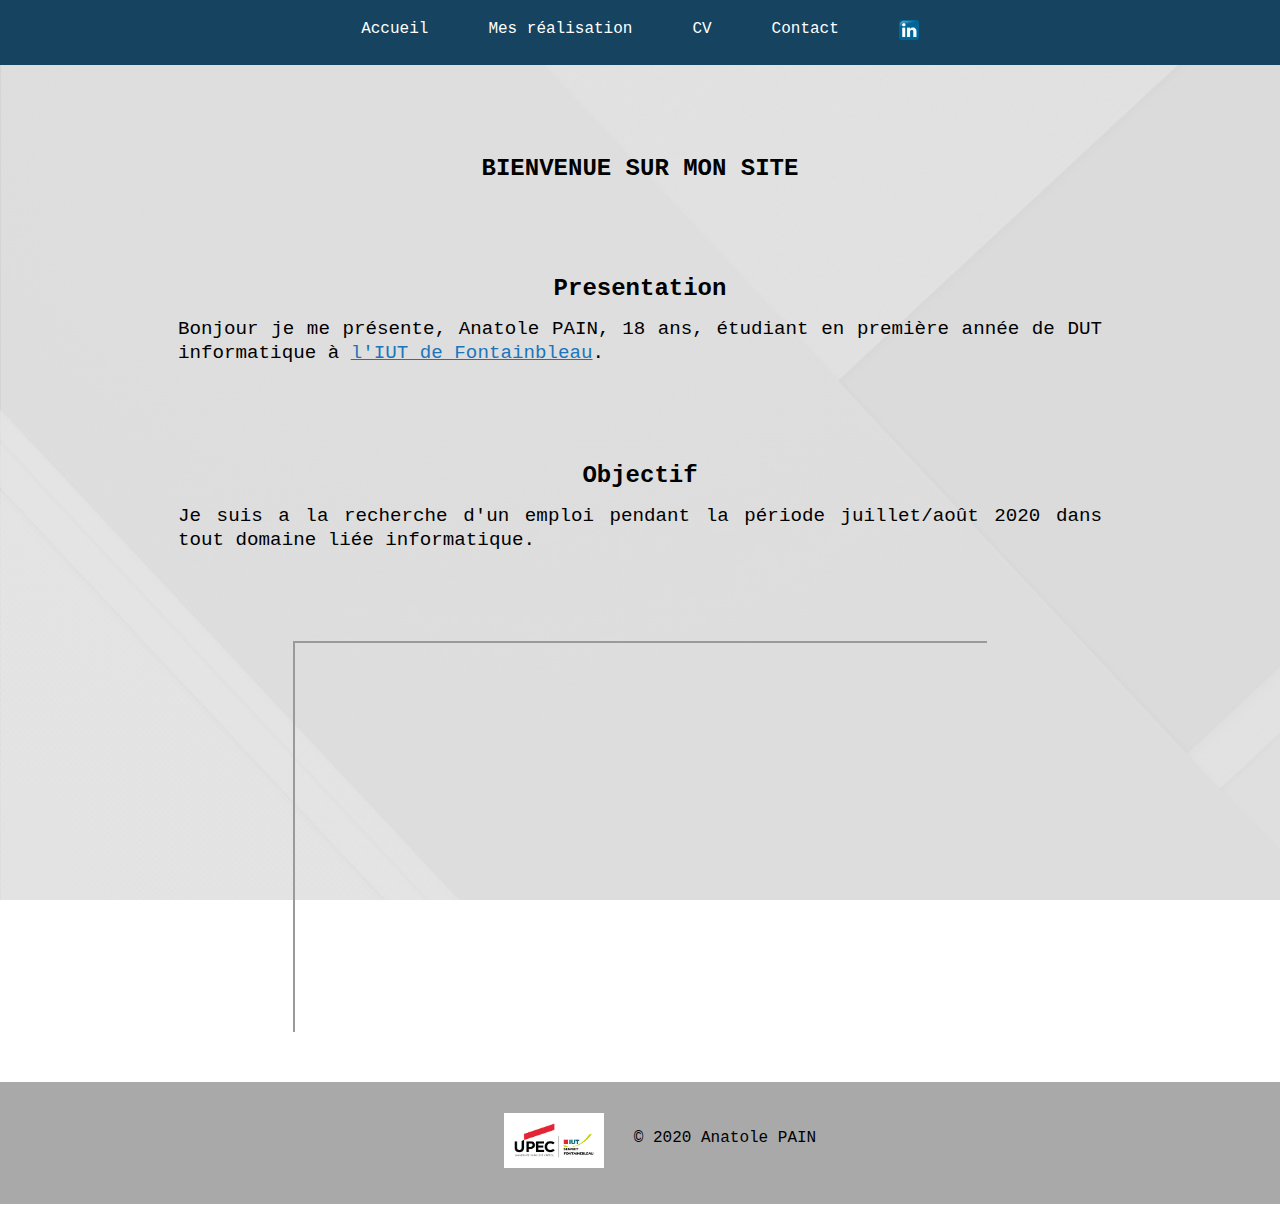
<file: index.html>
<!DOCTYPE html>
<html>
	<head>
		<title>Anatole PAIN</title>
		<meta charset="utf-8">
		<meta name="viewport" content="width=device-width, initiale scale=1"> <!-- pour optimiser le responsive: a vérifier -->
		<link rel="stylesheet" type="text/css" href="index.css">
	</head>
	 
	<body>

		<div id="background"></div>

		<div id="content">

			<!-- bare de navigation -->
			<nav>
				<label for="menu-mobile" class="menu-mobile">&#9776;</label>
				<input type="checkbox" id="menu-mobile" role="button">

				<ul>
					<li class="onglet"><a href=index.html>Accueil</a></li>

					<li class="onglet"><a href="mes_réalisation.html">Mes réalisation</a>
						<ul class="sous-menu">
							<li><a href="#C_89">C 89</a></li>
							<li><a href="#HTML/CSS">HTML/CSS</a></li>
							<li><a href="#Java">Java</a></li>
						</ul>
					</li>

					<li class="onglet"><a href=CV.html>CV</a></li>

					<li class="onglet"><a href=contact.html>Contact</a></li>

					<li class="linkedin">
						<a href= "https://fr.linkedin.com/">
							<img class="logoLD" src="pic/linkedIn.png">	
						</a>
					</li>

				</ul>
			</nav>


			<!-- contenu -->
			<div class="main">

				<div class="main-box">
					<h1>Bienvenue sur mon site </h1>
				</div>

				<div class="main-box">

					<h2>
						Presentation
					</h2>

					<p>Bonjour je me présente, Anatole PAIN, 18 ans, étudiant en première année de DUT informatique à <a href="https://www.iut-fbleau.fr/">l'IUT de Fontainbleau</a>.
					</p>
				</div>

				<div class="main-box">
					<h2>Objectif</h2>
						<p>
							Je suis a la recherche d'un emploi pendant la période juillet/août 2020 dans tout domaine liée informatique.
						</p>
				</div>

				<div class="map-box">

					<div class="map-responsive">
						<iframe align="center" src="https://www.google.com/maps/embed?pb=!1m18!1m12!1m3!1d59938.186054860016!2d2.65429725124092!3d48.400506080759!2m3!1f0!2f0!3f0!3m2!1i1024!2i768!4f13.1!3m3!1m2!1s0x0%3A0x25ca8642ba306cfc!2sIUT+S%C3%A9nart-Fontainebleau!5e0!3m2!1sfr!2sfr!4v1547393404542" allowfullscreen>	
						</iframe>
					</div>

				</div>
			
			</div>

		</div>

		<!-- pied de page -->
		<footer>

			<ul>
				<li> <a href="http://www.iutsf.u-pec.fr/accueil-fr/accueil-iut-senart-fontainebleau-805692.kjsp">
					<img class="logoSEN" src="pic/logoSEN.jpg"> 
					</a> 
				</li>
				<li><p>© 2020 Anatole PAIN</p></li>	
			</ul>
		
		</footer>

	</body>
 
</html>
</file>
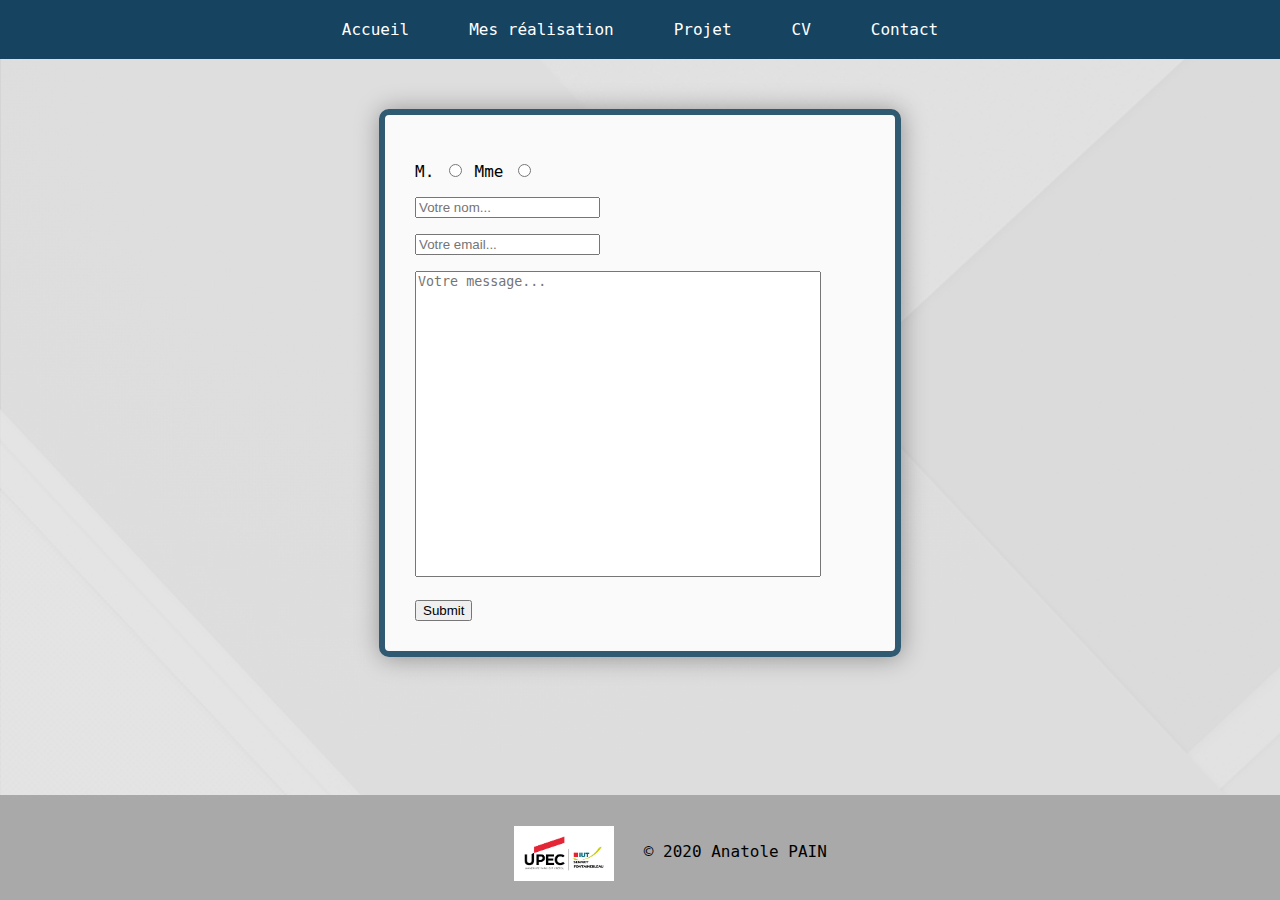
<file: contact.html>
<!DOCTYPE html>
<html>
	<head>
		<title>Mon site</title>
		<meta charset="utf-8">
		<meta name="viewport" content="width=device-width, initiale scale=1"> <!-- pour optimiser le responsive: a vérifier -->
		<link rel="stylesheet" type="text/css" href="test.css">
	</head>
	 
	<body>

		<div id="background"></div>

		<div id="content">

			<!-- bare de navigation -->
			<nav>
				<label for="menu-mobile" class="menu-mobile">&#9776;</label>
				<input type="checkbox" id="menu-mobile" role="button">

				<ul>
					<li class="onglet"><a href=index.html>Accueil</a></li>

					<li class="onglet"><a href="mes_réalisation.html">Mes réalisation</a>
						<ul class="sous-menu">
							<li><a href="#">sous menue 1</a></li>
							<li><a href="#">sous menue 2</a></li>
							<li><a href="#">sous menue 3</a></li>
							<li><a href="#">sous menue 4</a></li>
						</ul>
					</li>

					<li class="onglet"><a href=page4.html>Projet</a>
						<ul class="sous-menu">
							<li><a href="#">sous menue 1</a></li>
							<li><a href="#">sous menue 2</a></li>
							<li><a href="#">sous menue 3</a></li>
							<li><a href="#">sous menue 4</a></li>
						</ul>
					</li>

					<li class="onglet"><a href=contact.html>CV</a></li>

					<li class="onglet"><a href=contact.html>Contact</a></li>
				</ul>
			</nav>


			<!-- contenu -->

			<div class="formulaire">
				<h1>Formulaire</h1>

				<form method="get" action="http://www.iut-fbleau.fr/sitebp/get.php" enctype="application/x-www-form-urlencoded"/>

					<p>
						M.
						<input class="decale" type="radio" name="gender" value="male">
						Mme
						<input class="decale" type="radio" name="gender" value="female">
					</p>

					<p>
					<input type="text" name="name" placeholder="Votre nom..."/>
					</p>

					<p>
					<input type="email" name="objet" placeholder="Votre email..."/>
					</p>
					
					<textarea type="submit" value="Recevoiir un mail !" name="mailform" placeholder="Votre message..."></textarea><br></br>
					<input type="submit" name="Envoyé">

				</form>
			</div>


		</div>

		<!-- pied de page -->
		<footer>

			<ul>
				<li><img class="logoSEN" src="pic/logoSEN.jpg">	</li>
				<li><p>© 2020 Anatole PAIN</p></li>	
			</ul>
		
		</footer>

	</body>
 
</html>
</file>
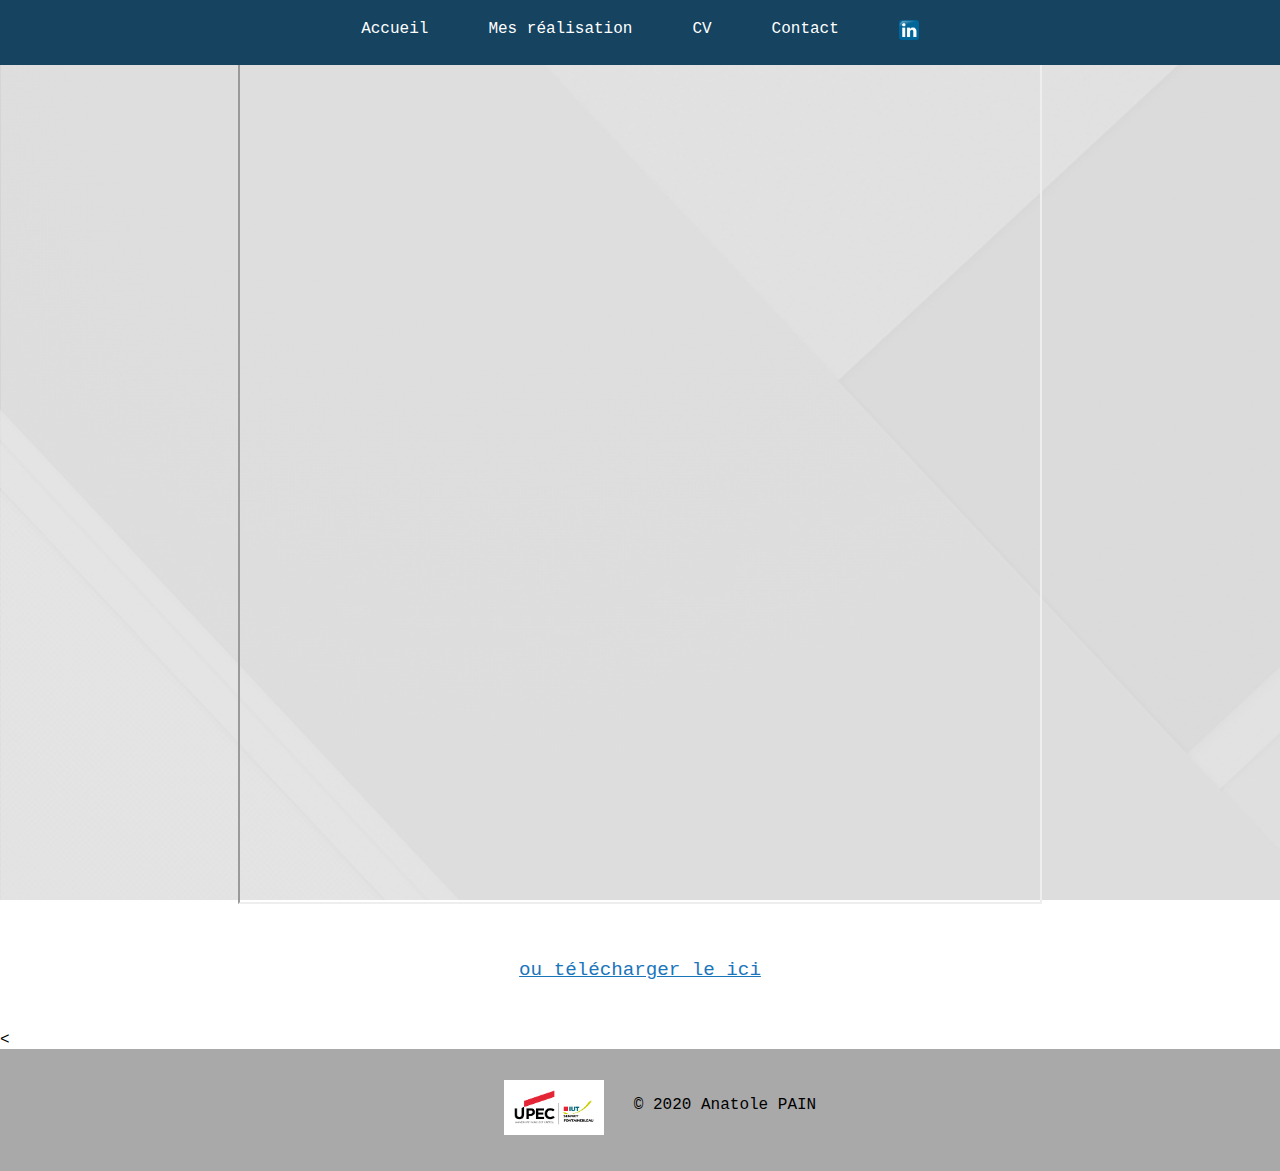
<file: CV.html>
<!DOCTYPE html>
<html>
	<head>
		<title>Anatole PAIN</title>
		<meta charset="utf-8">
		<meta name="viewport" content="width=device-width, initiale scale=1"> <!-- pour optimiser le responsive: a vérifier -->
		<link rel="stylesheet" type="text/css" href="contact.css">
	</head>
	 
	<body>

		<div id="background"></div>

		<div id="content">

			<!-- bare de navigation -->
			<nav>
				<label for="menu-mobile" class="menu-mobile">&#9776;</label>
				<input type="checkbox" id="menu-mobile" role="button">

				<ul>
					<li class="onglet"><a href=index.html>Accueil</a></li>

					<li class="onglet"><a href="mes_réalisation.html">Mes réalisation</a>
						<ul class="sous-menu">
							<li><a href="#C_89">C 89</a></li>
							<li><a href="#HTML/CSS">HTML/CSS</a></li>
							<li><a href="#Java">Java</a></li>
						</ul>
					</li>

					<li class="onglet"><a href=CV.html>CV</a></li>

					<li class="onglet"><a href=contact.html>Contact</a></li>

					<li class="linkedin">
						<a href= "https://fr.linkedin.com/">
							<img class="logoLD" src="pic/linkedIn.png">	
						</a>
					</li>

				</ul>
			</nav>




			<!-- contenu -->


			<div class="pdf">

							<center><iframe src="pic/CV.pdf" width="800" height="900""></iframe> </center>
		
			</div>




			<div class="main-box">
					<center><a href="pic/CV.pdf"> ou télécharger le ici</a></center>
			</div>


		</div>

		<!-- pied de page -->
		<<footer>

			<ul>
				<li> <a href="http://www.iutsf.u-pec.fr/accueil-fr/accueil-iut-senart-fontainebleau-805692.kjsp">
					<img class="logoSEN" src="pic/logoSEN.jpg"> 
					</a> 
				</li>
				<li><p>© 2020 Anatole PAIN</p></li>	
			</ul>
		
		</footer>

	</body>
 
</html>
</file>
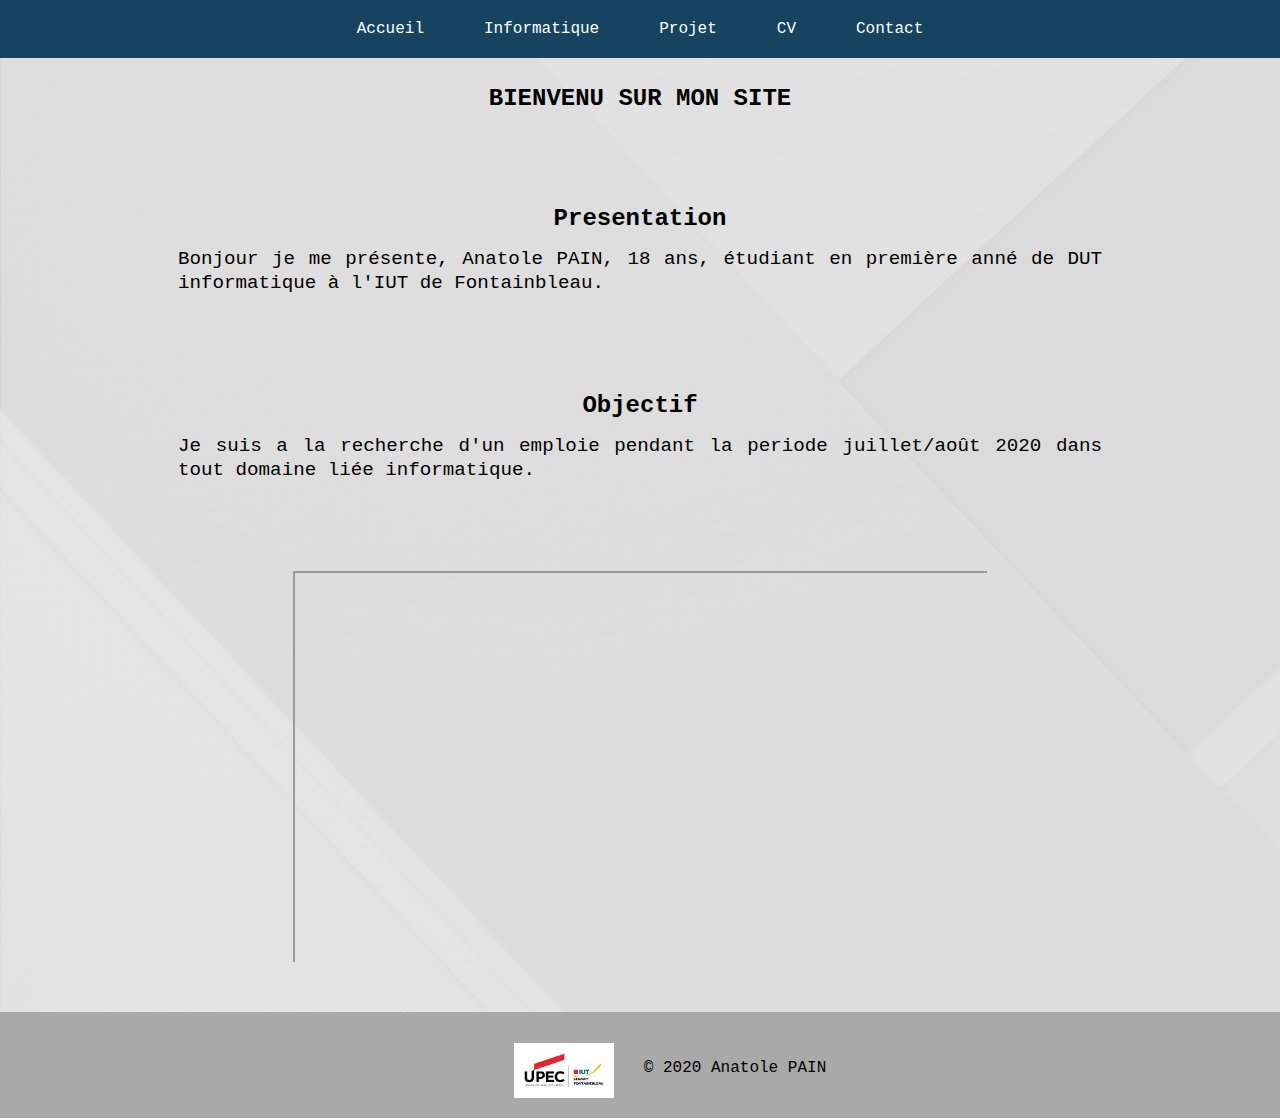
<file: index bis.html>
<!DOCTYPE html>
<html>
	<head>
		<title>Mon site</title>
		<meta charset="utf-8">
		<meta name="viewport" content="width=device-width, initiale scale=1"> <!-- pour optimiser le responsive: a vérifier -->
		<link rel="stylesheet" type="text/css" href="test.css">
	</head>
	 
	<body>

		<div id="background"></div>

		<div id="content">

			<!-- bare de navigation -->
			<nav>
				<label for="menu-mobile" class="menu-mobile">&#9776;</label>
				<input type="checkbox" id="menu-mobile" role="button">

				<ul>
					<li class="onglet"><a href=index.html>Accueil</a>
						<ul class="sous-menu">
							<li><a href="sousPage/sous_page_1.html">sous menue 1</a></li>
							<li><a href="sousPage/sous page 2.html">sous menue 2</a></li>
							<li><a href="sousPage/sous page 3.html">sous menue 3</a></li>
							<li><a href="sousPage/sous page 4.html">sous menue 4</a></li>
						</ul>
					</li>

					<li class="onglet"><a href=page3.html>Informatique</a>
						<ul class="sous-menu">
							<li><a href="#">sous menue 1</a></li>
							<li><a href="#">sous menue 2</a></li>
							<li><a href="#">sous menue 3</a></li>
							<li><a href="#">sous menue 4</a></li>
						</ul>
					</li>

					<li class="onglet"><a href=page4.html>Projet</a>
						<ul class="sous-menu">
							<li><a href="#">sous menue 1</a></li>
							<li><a href="#">sous menue 2</a></li>
							<li><a href="#">sous menue 3</a></li>
							<li><a href="#">sous menue 4</a></li>
						</ul>
					</li>

					<li class="onglet"><a href=contact.html>CV</a></li>

					<li class="onglet"><a href=contact.html>Contact</a></li>
				</ul>
			</nav>

			<!-- contenu -->
			<div class="main">

				<div class="main-box">
					<h1>Bienvenu sur mon site </h1>
				</div>

				<div class="main-box">

					<h2>
						Presentation
					</h2>

					<p>Bonjour je me présente, Anatole PAIN, 18 ans, étudiant en première anné de DUT informatique à l'IUT de Fontainbleau.
					</p>
				</div>

				<div class="main-box">
					<h2>Objectif</h2>
						<p>
							Je suis a la recherche d'un emploie pendant la periode juillet/août 2020 dans tout domaine liée informatique.
						</p>
				</div>

				<div class="map-box">

					<div class="map-responsive">
						<iframe align="center" src="https://www.google.com/maps/embed?pb=!1m18!1m12!1m3!1d59938.186054860016!2d2.65429725124092!3d48.400506080759!2m3!1f0!2f0!3f0!3m2!1i1024!2i768!4f13.1!3m3!1m2!1s0x0%3A0x25ca8642ba306cfc!2sIUT+S%C3%A9nart-Fontainebleau!5e0!3m2!1sfr!2sfr!4v1547393404542" allowfullscreen>	
						</iframe>
					</div>

				</div>
			
			</div>

		</div>

		<!-- pied de page -->
		<footer>

			<ul>
				<li><img class="logoSEN" src="pic/logoSEN.jpg">	</li>
				<li><p>© 2020 Anatole PAIN</p></li>	
			</ul>
		
		</footer>

	</body>
 
</html>
</file>
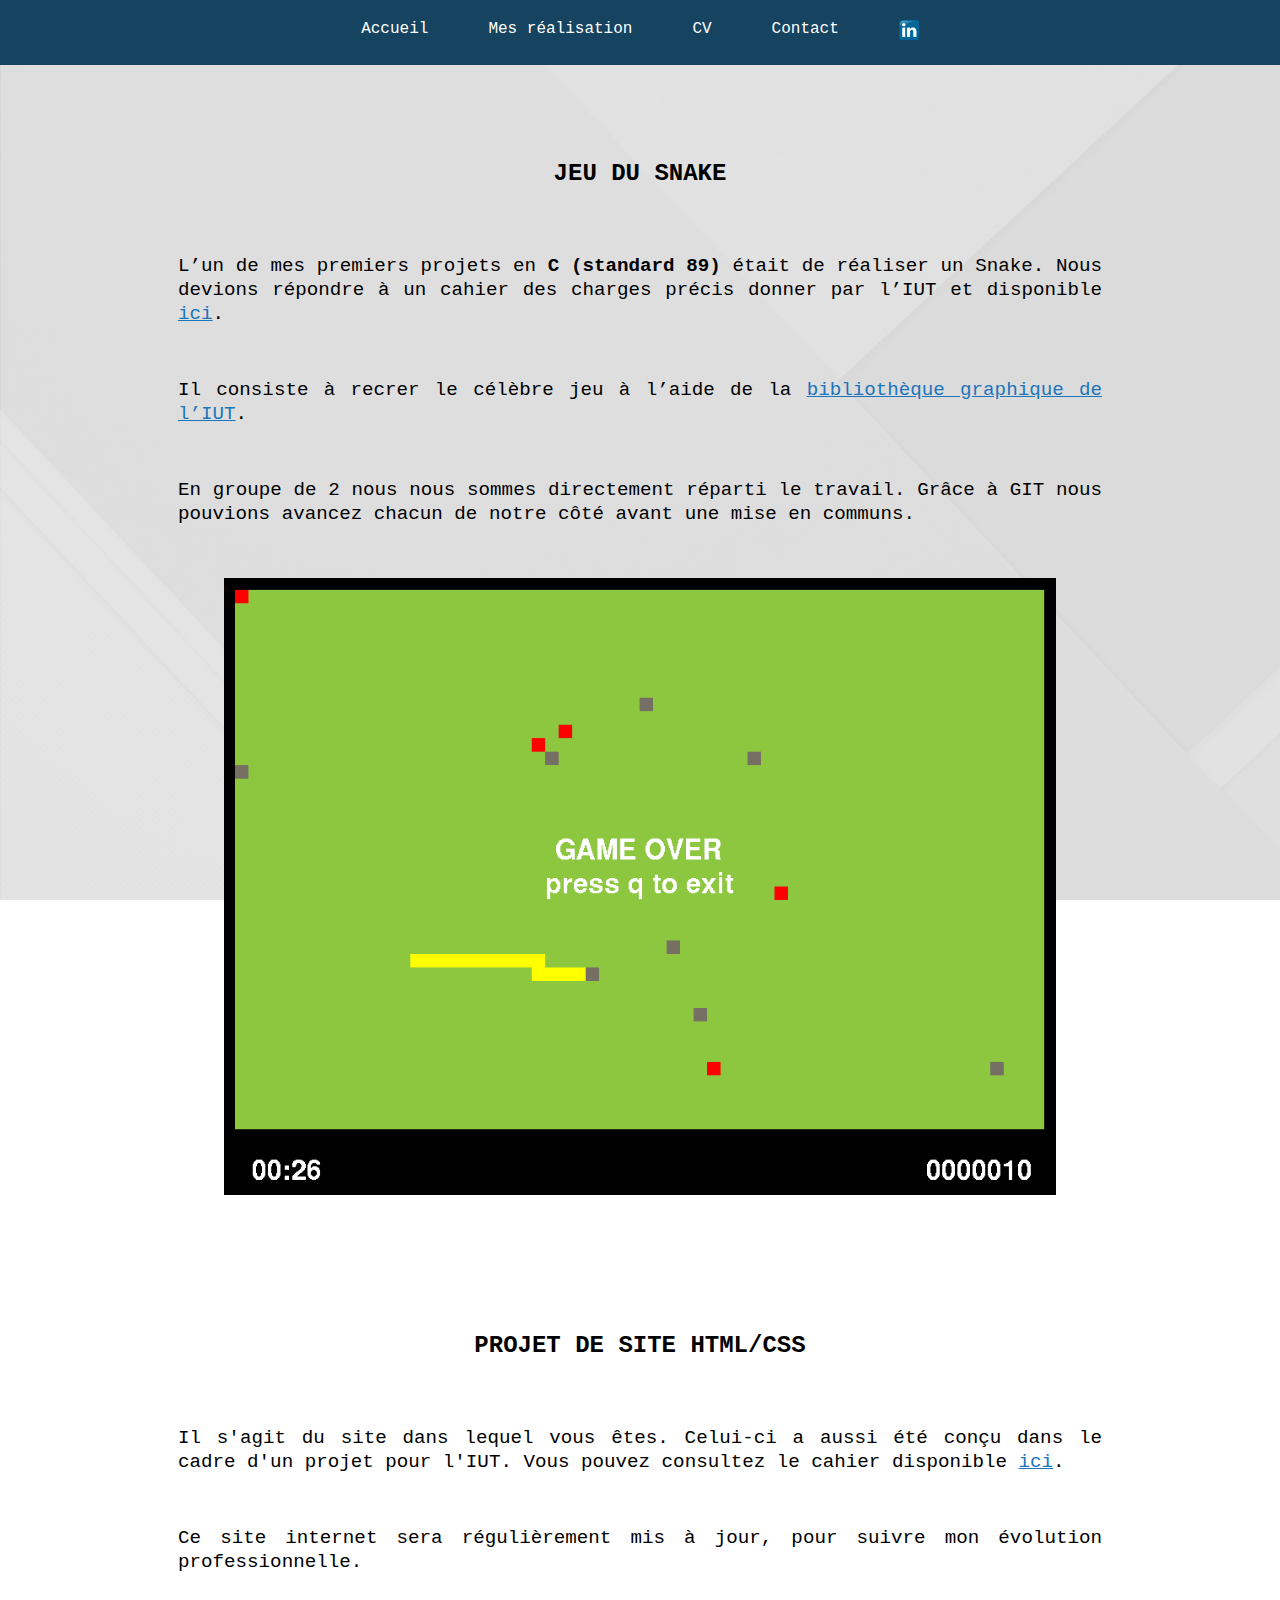
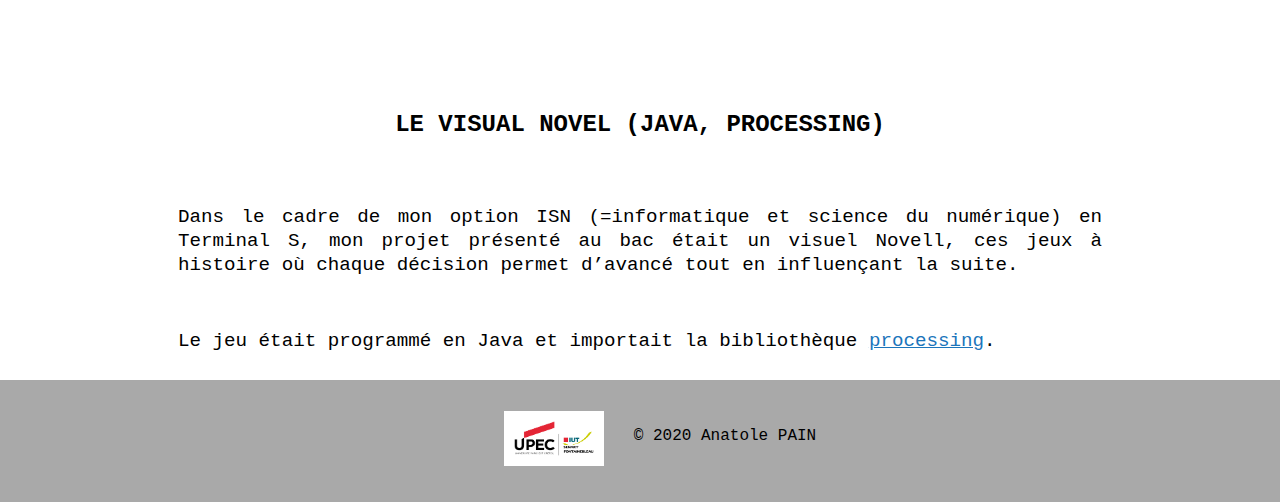
<file: mes_réalisation.html>
<!DOCTYPE html>
<html>
	<head>
		<title>Anatole PAIN</title>
		<meta charset="utf-8">
		<meta name="viewport" content="width=device-width, initiale scale=1"> <!-- pour optimiser le responsive: a vérifier -->
		<link rel="stylesheet" type="text/css" href="mes_réalisation.css">
	</head>
	 
	<body>

		<div id="background"></div>

		<div id="content">

			<!-- bare de navigation -->
			<nav>
				<label for="menu-mobile" class="menu-mobile">&#9776;</label>
				<input type="checkbox" id="menu-mobile" role="button">

				<ul>
					<li class="onglet"><a href=index.html>Accueil</a></li>

					<li class="onglet"><a href="mes_réalisation.html">Mes réalisation</a>
						<ul class="sous-menu">
							<li><a href="#C_89">C 89</a></li>
							<li><a href="#HTML/CSS">HTML/CSS</a></li>
							<li><a href="#Java">Java</a></li>
						</ul>
					</li>

					<li class="onglet"><a href=CV.html>CV</a></li>

					<li class="onglet"><a href=contact.html>Contact</a></li>

					<li class="linkedin">
						<a href= "https://fr.linkedin.com/">
							<img class="logoLD" src="pic/linkedIn.png">	
						</a>
					</li>

				</ul>
			</nav>


		<!-- contenu -->
			<div class="main">


				<!-- -----------------PROJET SNAKE---------------- -->

				<div class="main-box">
					<h1 id="C_89">Jeu du Snake</h1>
				</div>

				<div class="main-box">

					<p>L’un de mes premiers projets en <strong>C (standard 89)</strong> était de réaliser un Snake. Nous devions répondre à un cahier des charges précis donner par l’IUT et disponible <a href="https://www.iut-fbleau.fr/sitebp/pt11/apl2019/HTS324DVE8AB0MBX.php">ici</a>.
					</p>

				</div>

				<div class="main-box">

					<p>Il consiste à recrer le célèbre jeu à l’aide de la <a href="https://www.iut-fbleau.fr/sitebp/doc/doc_bib_graphique/index.php">bibliothèque graphique de l’IUT</a>. 
					</p>

				</div>

				<div class="main-box">

					<p>En groupe de 2 nous nous sommes directement réparti le travail. Grâce à GIT nous pouvions avancez chacun de notre côté avant une mise en communs.
					</p>
				</div>

				<div class="main-box">
					<img class="captureSnake" src="pic/Capture.png">
				</div>


				<!-- -----------------PROJET SITE---------------- -->

				<div class="main-box">
					<h1 id="HTML/CSS">Projet de site HTML/CSS</h1>
				</div>

				<div class="main-box">
					<p>Il s'agit du site dans lequel vous êtes. Celui-ci a aussi été conçu dans le cadre d'un projet pour l'IUT. Vous pouvez consultez le cahier disponible <a href="https://jeremlb.github.io/wim11/#/project">ici</a>.</p>
				</div>

				<div class="main-box">
					<p>Ce site internet sera régulièrement mis à jour, pour suivre mon évolution professionnelle.</p>
				</div>


				<!-- -----------------PROJET ISN---------------- -->

				<div class="main-box">
					<h1 id="Java">Le visual Novel (Java, processing)</h1>
				</div>

				<div class="main-box">
					<p>Dans le cadre de mon option ISN (=informatique et science du numérique) en Terminal S, mon projet présenté au bac était un visuel Novell, ces jeux à histoire où chaque décision permet d’avancé tout en influençant la suite.</p>
				</div>

				<div class="main-box">
					<p>Le jeu était programmé en Java et importait la bibliothèque 
						<a href="https://processing.org/">processing</a>.</p>
				</div>



			
			</div>

		</div>

		</div>

		<!-- pied de page -->
		<footer>

			<ul>
				<li> <a href="http://www.iutsf.u-pec.fr/accueil-fr/accueil-iut-senart-fontainebleau-805692.kjsp">
					<img class="logoSEN" src="pic/logoSEN.jpg"> 
					</a> 
				</li>
				<li><p>© 2020 Anatole PAIN</p></li>	
			</ul>
		
		</footer>

	</body>
 
</html>
</file>
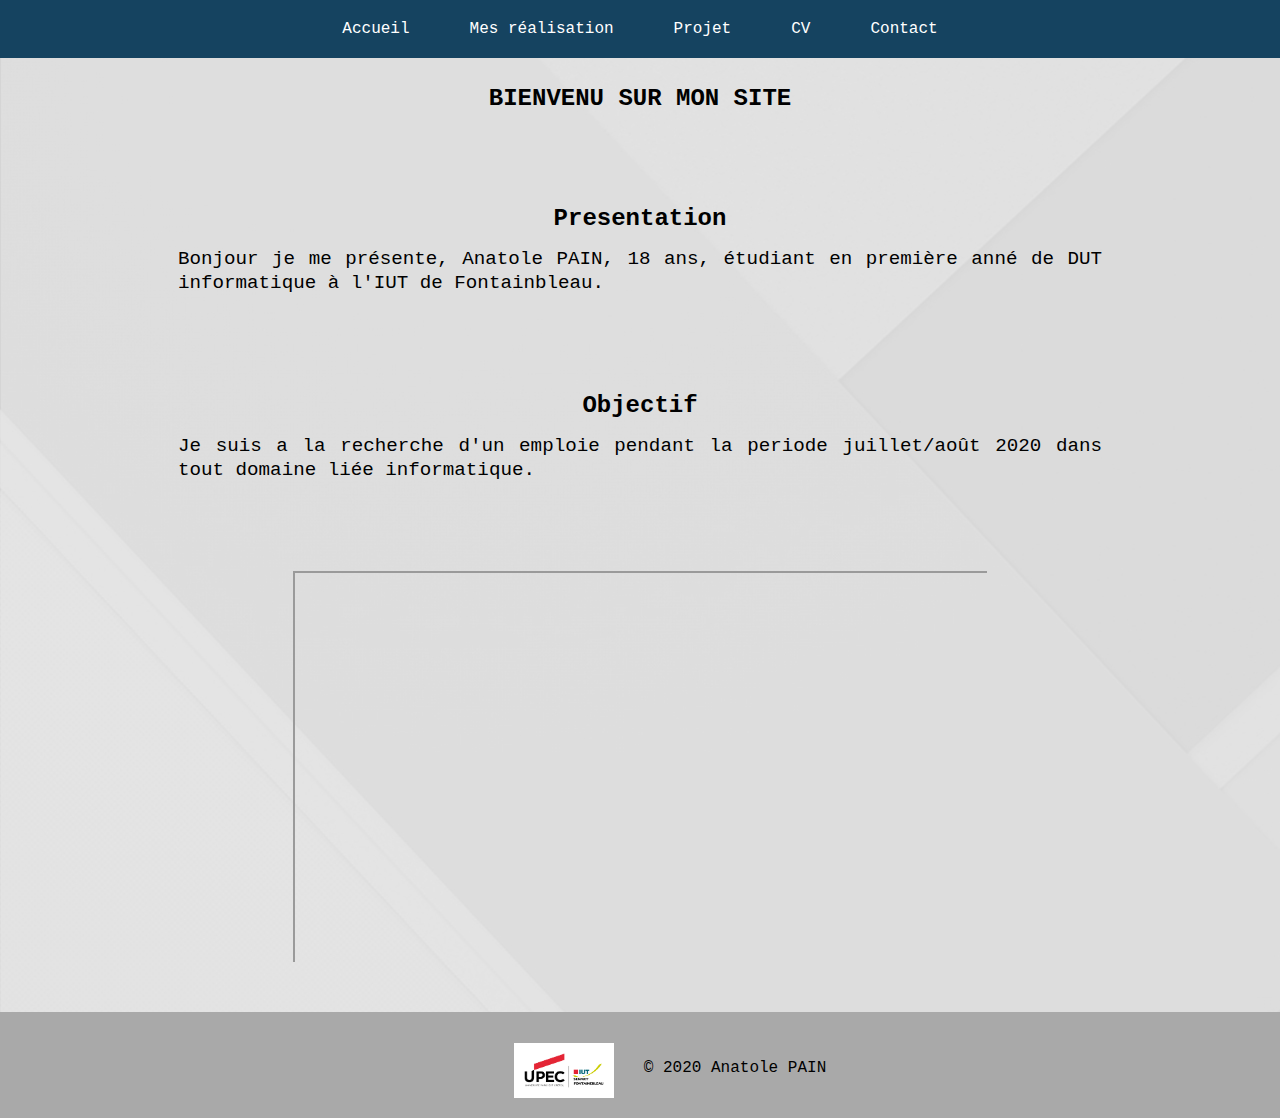
<file: test.html>
<!DOCTYPE html>
<html>
	<head>
		<title>Mon site</title>
		<meta charset="utf-8">
		<meta name="viewport" content="width=device-width, initiale scale=1"> <!-- pour optimiser le responsive: a vérifier -->
		<link rel="stylesheet" type="text/css" href="test.css">
	</head>
	 
	<body>

		<div id="background"></div>

		<div id="content">

			<!-- bare de navigation -->
			<nav>
				<label for="menu-mobile" class="menu-mobile">&#9776;</label>
				<input type="checkbox" id="menu-mobile" role="button">

				<ul>
					<li class="onglet"><a href=index.html>Accueil</a></li>

					<li class="onglet"><a href="mes_réalisation.html">Mes réalisation</a>
						<ul class="sous-menu">
							<li><a href="#">sous menue 1</a></li>
							<li><a href="#">sous menue 2</a></li>
							<li><a href="#">sous menue 3</a></li>
							<li><a href="#">sous menue 4</a></li>
						</ul>
					</li>

					<li class="onglet"><a href=page4.html>Projet</a>
						<ul class="sous-menu">
							<li><a href="#">sous menue 1</a></li>
							<li><a href="#">sous menue 2</a></li>
							<li><a href="#">sous menue 3</a></li>
							<li><a href="#">sous menue 4</a></li>
						</ul>
					</li>

					<li class="onglet"><a href=CV.html>CV</a></li>

					<li class="onglet"><a href=contact.html>Contact</a></li>
				</ul>
			</nav>

			<!-- contenu -->
			<div class="main">

				<div class="main-box">
					<h1>Bienvenu sur mon site </h1>
				</div>

				<div class="main-box">

					<h2>
						Presentation
					</h2>

					<p>Bonjour je me présente, Anatole PAIN, 18 ans, étudiant en première anné de DUT informatique à l'IUT de Fontainbleau.
					</p>
				</div>

				<div class="main-box">
					<h2>Objectif</h2>
						<p>
							Je suis a la recherche d'un emploie pendant la periode juillet/août 2020 dans tout domaine liée informatique.
						</p>
				</div>

				<div class="map-box">

					<div class="map-responsive">
						<iframe align="center" src="https://www.google.com/maps/embed?pb=!1m18!1m12!1m3!1d59938.186054860016!2d2.65429725124092!3d48.400506080759!2m3!1f0!2f0!3f0!3m2!1i1024!2i768!4f13.1!3m3!1m2!1s0x0%3A0x25ca8642ba306cfc!2sIUT+S%C3%A9nart-Fontainebleau!5e0!3m2!1sfr!2sfr!4v1547393404542" allowfullscreen>	
						</iframe>
					</div>

				</div>
			
			</div>

		</div>

		<!-- pied de page -->
		<footer>

			<ul>
				<li><img class="logoSEN" src="pic/logoSEN.jpg">	</li>
				<li><p>© 2020 Anatole PAIN</p></li>	
			</ul>
		
		</footer>

	</body>
 
</html>
</file>
<file: index.css>
html{
	height: 100%;
}

body{
	font-family: 'Lucida Console', Monaco, monospace;
	margin:0px;
	padding: 0px;

	min-height: 100%;
	display: flex;
	flex-direction: column;

	background-image:url(pic/wallpaper.jpg);
	background-attachment: fixed;
}

/*----------------BAR DE NAVIGATION-----------*/
nav{
	width: 100%;
	background-color: #154360; /*couleur bandeau*/
	position: fixed;
	display: flex;
	justify-content: center;
}

.logoLD{
	max-width: 20px;
	height: auto;
}

nav > ul{
	margin:0px;
	padding: 0px; /*taille du bandeau*/
	display: block;
}

nav > ul::after{
	content: "";
	display: table;
	clear: both;
}

nav > ul >li{
	float: left;
	position: relative;
}

nav > ul > li > a{
	padding: 20px 30px;
	color: #FFF;
}

nav > ul > li:hover a{
	padding: 15px 30px 25px 30px
}

nav li{
	list-style-type: none;
}

.sous-menu{
	display: none;
}

nav input[type=checkbox]{
	display: none;
}

nav label{
	display: none;
}

nav a{
	margin: 0px; /*agrandit le tous*/
	display: inline-block;
	text-decoration: none;
}

nav li:hover .sous-menu{
	display:inline-block;
	position: absolute;
	top: 100%;
	left: 0px;
	padding:0px;
	z-index:1000; 
}

.sous-menu li{
	border-bottom: 1px solid #CCC /*bande blanche onglets: à changer*/;
}


.sous-menu li a{
	border-bottom: 15px 30px;
	font-size: 14px;
	color: #222538;
	width: 200px;
}

.onglet:hover{
	border-top: 5px solid #0070bb; 
	background-color: RGBa(000, 112, 192, 0.15); /*couleur de fond en semi-transparance*/
}

.onglet .sous-menu{
	background-color: RGB(000,160,240);
}

.sous-menu li:hover a{ /*surligne en gras quand on passe sous les sous onglet*/
	color: #EEE;
	font-weight: bold;
}

.onglet .sous-menu li:hover{
	background-color: RGB(000, 115, 200);
}

nav input[type=checkbox]:checked ~ ul{
	display: block;
}

@media screen and (max-width: 780px){


	nav{
		justify-content: left;
	}

	.linkedin{
		left: 0%;
	}

	.menu-mobile{
		display: block;
		color: #FFF;
		background-color: #154360; /*bleu-vert à changer*/
		padding: 12px 8px;
	}

	nav > ul >li{
		left: 0%;
	}

	nav ul{
		display: none;
	}

	nav ul li, nav ul li a{
		width: 100%;
		text-align: center;
	}

	nav ul li a, nav ul li:hover a{
		padding: 10px 0px;
	}

	.sous-menu li{
		border-bottom: 1px solid #154360 /*bande bleu onglets*/;
	}


	nav li:hover .sous-menu{
		display: block;
		position: static;
	}
}

/*-----------contenue-------------*/
.main {
	width: 90vw;
	max-width: 1100px;
	margin: 0px auto;
	margin-top: 50px;
}

.main-box, .map-box, .video-box, .real-box {
	width: 100%;
	margin: 30px auto;
	padding: 20px 8%;
	font-size: larger;
	box-sizing: border-box;
	text-align: justify;
}

.map-box, .video-box {
	width: 90vw;
	max-width: 870px;
}

.real-box {
	color: black;
	width: 80vw;
	max-width: 470px;
}

.main-box h1 {
	padding-top: 70px;
	padding-bottom: 0px;
	text-transform: uppercase;
	text-align: center;
	font-size: 24px;
	margin: 15px 0px 15px 0px;
}

.main-box h2, .map-box h2, .video-box h2, .real-box h2 {
	text-align: center;
	font-size: 24px;
	margin: 8px 0px 8px 0px;
}

.main-box p, .map-box p {
	margin-top: 15px;
}

.main-box a, .real-box a {
	color: #1b75bb;
}

.map-responsive {
	overflow: hidden;
	padding-bottom: 56.25%;
	position: relative;
	height: 0;
}

.map-responsive iframe {
	left:0;
	top:0;
	height:100%;
	width:100%;
	position:absolute;
}


.main-box p {
	line-height: 24px;
}


/*------------ pied de page---------*/

footer{
	background-color: #a9a9a9 ;
	margin-top: auto;
	display: flex;
	justify-content: center;
}

footer > ul > li{
	float: left;
	position: relative;
	padding: 15px;
}

footer li{
	list-style-type: none;
}

.logoSEN{
	max-width: 100px;
	height: auto;
}
</file>
<file: test.css>
html{
	height: 100%;
}


body{
	font-family: 'Lucida Console', Monaco, monospace;
	margin:0px;
	padding: 0px;

	min-height: 100%;
	display: flex;
	flex-direction: column;
	background-image:url(pic/wallpaper.jpg);
}

/*----------------BAR DE NAVIGATION-----------*/
nav{
	width: 100%;
	background-color: #154360; /*couleur bandeau*/
	position: fixed;
	display: flex;
	justify-content: center;
}

nav > ul{
	margin:0px;
	padding: 0px; /*taille du bandeau*/
	display: block;
}

nav > ul::after{
	content: "";
	display: table;
	clear: both;
}

nav > ul >li{
	float: left;
	position: relative;
}

nav > ul > li > a{
	padding: 20px 30px;
	color: #FFF;
}

nav > ul > li:hover a{
	padding: 15px 30px 20px 30px
}

nav li{
	list-style-type: none;
}

.sous-menu{
	display: none;
}

nav input[type=checkbox]{
	display: none;
}

nav label{
	display: none;
}

nav a{
	margin: 0px; /*agrandit le tous*/
	display: inline-block;
	text-decoration: none;
}

nav li:hover .sous-menu{
	display:inline-block;
	position: absolute;
	top: 100%;
	left: 0px;
	padding:0px;
	z-index:1000; 
}

.sous-menu li{
	border-bottom: 1px solid #CCC /*bande blanche onglets: à changer*/;
}


.sous-menu li a{
	border-bottom: 15px 30px;
	font-size: 14px;
	color: #222538;
	width: 200px;
}

.onglet:hover{
	border-top: 5px solid #0070bb; 
	background-color: RGBa(000, 112, 192, 0.15); /*couleur de fond en semi-transparance*/
}

.onglet .sous-menu{
	background-color: RGB(000,160,240);
}

.sous-menu li:hover a{ /*surligne en gras quand on passe sous les sous onglet*/
	color: #EEE;
	font-weight: bold;
}

.onglet .sous-menu li:hover{
	background-color: RGB(000, 115, 200);
}

nav input[type=checkbox]:checked ~ ul{
	display: block;
}

@media screen and (max-width: 780px){


	nav{
		justify-content: left;
	}

	.menu-mobile{
		display: block;
		color: #FFF;
		background-color: #154360; /*bleu-vert à changer*/
		padding: 12px 8px;
	}

	nav > ul >li{
		left: 0%;
	}

	nav ul{
		display: none;
	}

	nav ul li, nav ul li a{
		width: 100%;
		text-align: center;
	}

	nav ul li a, nav ul li:hover a{
		padding: 10px 0px;
	}

	.sous-menu li{
	border-bottom: 1px solid #154360 /*bande bleu onglets*/;
	}


	nav li:hover .sous-menu{
		display: block;
		position: static;
	}
}

/*------------haut de page-----------*/
header{
	background-color: blue;
}


/*------------ pied de page---------*/

footer{
	background-color: #a9a9a9 ;
	margin-top: auto;text-align: center;
}

footer > ul > li{
	float: left;
	position: relative;
	left: 37%;
	padding: 15px;
}

footer li{
	list-style-type: none;
}

.logoSEN{
	max-width: 100px;
	height: auto;
}

/*-----------contenue-------------*/
.main {
	width: 90vw;
	max-width: 1100px;
	margin: 0px auto;
	margin-top: 50px;
}

.main-box, .map-box, .video-box, .real-box {
	width: 100%;
	margin: 30px auto;
	padding: 20px 8%;
	font-size: larger;
	/*border: 2px solid #1b75bb;*/
	/*box-shadow: 0px 0px 2px #114b78;*/
	box-sizing: border-box;
	text-align: justify;
}

.map-box, .video-box {
	width: 90vw;
	max-width: 870px;
}

.real-box {
	color: black;
	width: 80vw;
	max-width: 470px;
}

.main-box h1 {
	text-transform: uppercase;
	text-align: center;
	font-size: 24px;
	margin: 15px 0px 15px 0px;
}

.main-box h2, .map-box h2, .video-box h2, .real-box h2 {
	text-align: center;
	font-size: 24px;
	margin: 8px 0px 8px 0px;
}

.main-box p, .map-box p {
	margin-top: 15px;
}

.main-box a, .real-box a {
	color: #1b75bb;
}

.map-responsive {
	overflow: hidden;
	padding-bottom: 56.25%;
	position: relative;
	height: 0;
}

.map-responsive iframe {
	left:0;
	top:0;
	height:100%;
	width:100%;
	position:absolute;
}


.main-box p {
	line-height: 24px;
}


/*---------------------Formulaire----------------------*/

form{
  max-width: 450px;
  background: #fafafa;
  padding: 30px;
  margin: 50px auto;
  box-shadow: 1px 1px 25px rgba(0, 0, 0, 0.35);
  border-radius: 10px;
  border: 6px solid #305a72;
}


form input[type="submit"]:hover {
  background: linear-gradient(to bottom, #2d77a2 5%, #337da8 100%);
  background-color: #28739e;
}

textarea{
	width: 400px;
	height: 300px;
	resize: none;
}
</file>
<file: contact.css>
html{
	height: 100%;
}

body{
	font-family: 'Lucida Console', Monaco, monospace;
	margin:0px;
	padding: 0px;

	min-height: 100%;
	display: flex;
	flex-direction: column;

	background-image:url(pic/wallpaper.jpg);
	background-attachment: fixed;
}

/*----------------BAR DE NAVIGATION-----------*/
nav{
	width: 100%;
	background-color: #154360; /*couleur bandeau*/
	position: fixed;
	display: flex;
	justify-content: center;
}

.logoLD{
	max-width: 20px;
	height: auto;
}

nav > ul{
	margin:0px;
	padding: 0px; /*taille du bandeau*/
	display: block;
}

nav > ul::after{
	content: "";
	display: table;
	clear: both;
}

nav > ul >li{
	float: left;
	position: relative;
}

nav > ul > li > a{
	padding: 20px 30px;
	color: #FFF;
}

nav > ul > li:hover a{
	padding: 15px 30px 25px 30px
}

nav li{
	list-style-type: none;
}

.sous-menu{
	display: none;
}

nav input[type=checkbox]{
	display: none;
}

nav label{
	display: none;
}

nav a{
	margin: 0px; /*agrandit le tous*/
	display: inline-block;
	text-decoration: none;
}

nav li:hover .sous-menu{
	display:inline-block;
	position: absolute;
	top: 100%;
	left: 0px;
	padding:0px;
	z-index:1000; 
}

.sous-menu li{
	border-bottom: 1px solid #CCC /*bande blanche onglets: à changer*/;
}


.sous-menu li a{
	border-bottom: 15px 30px;
	font-size: 14px;
	color: #222538;
	width: 200px;
}

.onglet:hover{
	border-top: 5px solid #0070bb; 
	background-color: RGBa(000, 112, 192, 0.15); /*couleur de fond en semi-transparance*/
}

.onglet .sous-menu{
	background-color: RGB(000,160,240);
}

.sous-menu li:hover a{ /*surligne en gras quand on passe sous les sous onglet*/
	color: #EEE;
	font-weight: bold;
}

.onglet .sous-menu li:hover{
	background-color: RGB(000, 115, 200);
}

nav input[type=checkbox]:checked ~ ul{
	display: block;
}

@media screen and (max-width: 780px){


	nav{
		justify-content: left;
	}

	.linkedin{
		left: 0%;
	}

	.menu-mobile{
		display: block;
		color: #FFF;
		background-color: #154360; /*bleu-vert à changer*/
		padding: 12px 8px;
	}

	nav > ul >li{
		left: 0%;
	}

	nav ul{
		display: none;
	}

	nav ul li, nav ul li a{
		width: 100%;
		text-align: center;
	}

	nav ul li a, nav ul li:hover a{
		padding: 10px 0px;
	}

	.sous-menu li{
		border-bottom: 1px solid #154360 /*bande bleu onglets*/;
	}


	nav li:hover .sous-menu{
		display: block;
		position: static;
	}
}

/*-----------contenue-------------*/
.main {
	width: 90vw;
	max-width: 1100px;
	margin: 0px auto;
	margin-top: 50px;
}

.main-box, .map-box, .video-box, .real-box {
	width: 100%;
	margin: 30px auto;
	padding: 20px 8%;
	font-size: larger;
	/*border: 2px solid #1b75bb;*/
	/*box-shadow: 0px 0px 2px #114b78;*/
	box-sizing: border-box;
	text-align: justify;
}

.real-box {
	color: black;
	width: 80vw;
	max-width: 470px;
}

.main-box h1 {
	padding-top: 70px;
	padding-bottom: 0px;
	text-transform: uppercase;
	text-align: center;
	font-size: 24px;
	margin: 15px 0px 15px 0px;
}

.main-box h2, .map-box h2, .video-box h2, .real-box h2 {
	text-align: center;
	font-size: 24px;
	margin: 8px 0px 8px 0px;
}

.main-box p, .map-box p {
	margin-top: 15px;
}

.main-box a, .real-box a {
	color: #1b75bb;
}

.main-box p {
	line-height: 24px;
}


/*--------------Ajout------------*/










/*---------------------Formulaire----------------------*/

form{
  max-width: 450px;
  background: #fafafa;
  padding: 30px;
  margin: 50px auto;
  box-shadow: 1px 1px 25px rgba(0, 0, 0, 0.35);
  border-radius: 10px;
  border: 6px solid #305a72;
}


form input[type="submit"]:hover {
  background: linear-gradient(to bottom, #2d77a2 5%, #337da8 100%);
  background-color: #28739e;
}

textarea{
	width: 100%;
	height: 300px;
	resize: none;
}


/*------------ pied de page---------*/

footer{
	background-color: #a9a9a9 ;
	margin-top: auto;
	display: flex;
	justify-content: center;
}

footer > ul > li{
	float: left;
	position: relative;
	padding: 15px;
}

footer li{
	list-style-type: none;
}

.logoSEN{
	max-width: 100px;
	height: auto;
}
</file>
<file: mes_réalisation.css>
html{
	height: 100%;
}

body{
	font-family: 'Lucida Console', Monaco, monospace;
	margin:0px;
	padding: 0px;

	min-height: 100%;
	display: flex;
	flex-direction: column;

	background-image:url(pic/wallpaper.jpg);
	background-attachment: fixed;
}

/*----------------BAR DE NAVIGATION-----------*/
nav{
	width: 100%;
	background-color: #154360; /*couleur bandeau*/
	position: fixed;
	display: flex;
	justify-content: center;
}

.logoLD{
	max-width: 20px;
	height: auto;
}

nav > ul{
	margin:0px;
	padding: 0px; /*taille du bandeau*/
	display: block;
}

nav > ul::after{
	content: "";
	display: table;
	clear: both;
}

nav > ul >li{
	float: left;
	position: relative;
}

nav > ul > li > a{
	padding: 20px 30px;
	color: #FFF;
}

nav > ul > li:hover a{
	padding: 15px 30px 25px 30px
}

nav li{
	list-style-type: none;
}

.sous-menu{
	display: none;
}

nav input[type=checkbox]{
	display: none;
}

nav label{
	display: none;
}

nav a{
	margin: 0px; /*agrandit le tous*/
	display: inline-block;
	text-decoration: none;
}

nav li:hover .sous-menu{
	display:inline-block;
	position: absolute;
	top: 100%;
	left: 0px;
	padding:0px;
	z-index:1000; 
}

.sous-menu li{
	border-bottom: 1px solid #CCC /*bande blanche onglets: à changer*/;
}


.sous-menu li a{
	border-bottom: 15px 30px;
	font-size: 14px;
	color: #222538;
	width: 200px;
}

.onglet:hover{
	border-top: 5px solid #0070bb; 
	background-color: RGBa(000, 112, 192, 0.15); /*couleur de fond en semi-transparance*/
}

.onglet .sous-menu{
	background-color: RGB(000,160,240);
}

.sous-menu li:hover a{ /*surligne en gras quand on passe sous les sous onglet*/
	color: #EEE;
	font-weight: bold;
}

.onglet .sous-menu li:hover{
	background-color: RGB(000, 115, 200);
}

nav input[type=checkbox]:checked ~ ul{
	display: block;
}

@media screen and (max-width: 780px){


	nav{
		justify-content: left;
	}

	.linkedin{
		left: 0%;
	}

	.menu-mobile{
		display: block;
		color: #FFF;
		background-color: #154360; /*bleu-vert à changer*/
		padding: 12px 8px;
	}

	nav > ul >li{
		left: 0%;
	}

	nav ul{
		display: none;
	}

	nav ul li, nav ul li a{
		width: 100%;
		text-align: center;
	}

	nav ul li a, nav ul li:hover a{
		padding: 10px 0px;
	}

	.sous-menu li{
		border-bottom: 1px solid #154360 /*bande bleu onglets*/;
	}


	nav li:hover .sous-menu{
		display: block;
		position: static;
	}
}

/*-----------contenue-------------*/
.main {
	width: 90vw;
	max-width: 1100px;
	margin: 0px auto;
	margin-top: 50px;
}

.main-box, .map-box, .video-box, .real-box {
	width: 100%;
	margin: 2px auto;
	padding: 25px 8%;
	font-size: larger;
	/*border: 2px solid #1b75bb;*/
	/*box-shadow: 0px 0px 2px #114b78;*/
	box-sizing: border-box;
	text-align: justify;
	justify-content: center;
}

.real-box {
	color: black;
	width: 80vw;
	max-width: 470px;
}

.main-box h1 {
	padding-top: 70px;
	padding-bottom: 0px;
	text-transform: uppercase;
	text-align: center;
	font-size: 24px;
	margin: 15px 0px 15px 0px;
}

.main-box h2, .map-box h2, .video-box h2, .real-box h2 {
	text-align: center;
	font-size: 24px;
	margin: 8px 0px 8px 0px;
}

.main-box p, .map-box p {
	margin-top: 0px;
	margin-bottom: 0px;
}

.main-box a, .real-box a {
	color: #1b75bb;
}

.main-box p {
	line-height: 24px;
}


/*--------------Ajout------------*/

.captureSnake{
	max-width: 90%;
	height: auto;
	display: block;
	margin: auto;
}

/*------------ pied de page---------*/

footer{
	background-color: #a9a9a9 ;
	margin-top: auto;
	display: flex;
	justify-content: center;
}

footer > ul > li{
	float: left;
	position: relative;
	padding: 15px;
}

footer li{
	list-style-type: none;
}

.logoSEN{
	max-width: 100px;
	height: auto;
}
</file>
